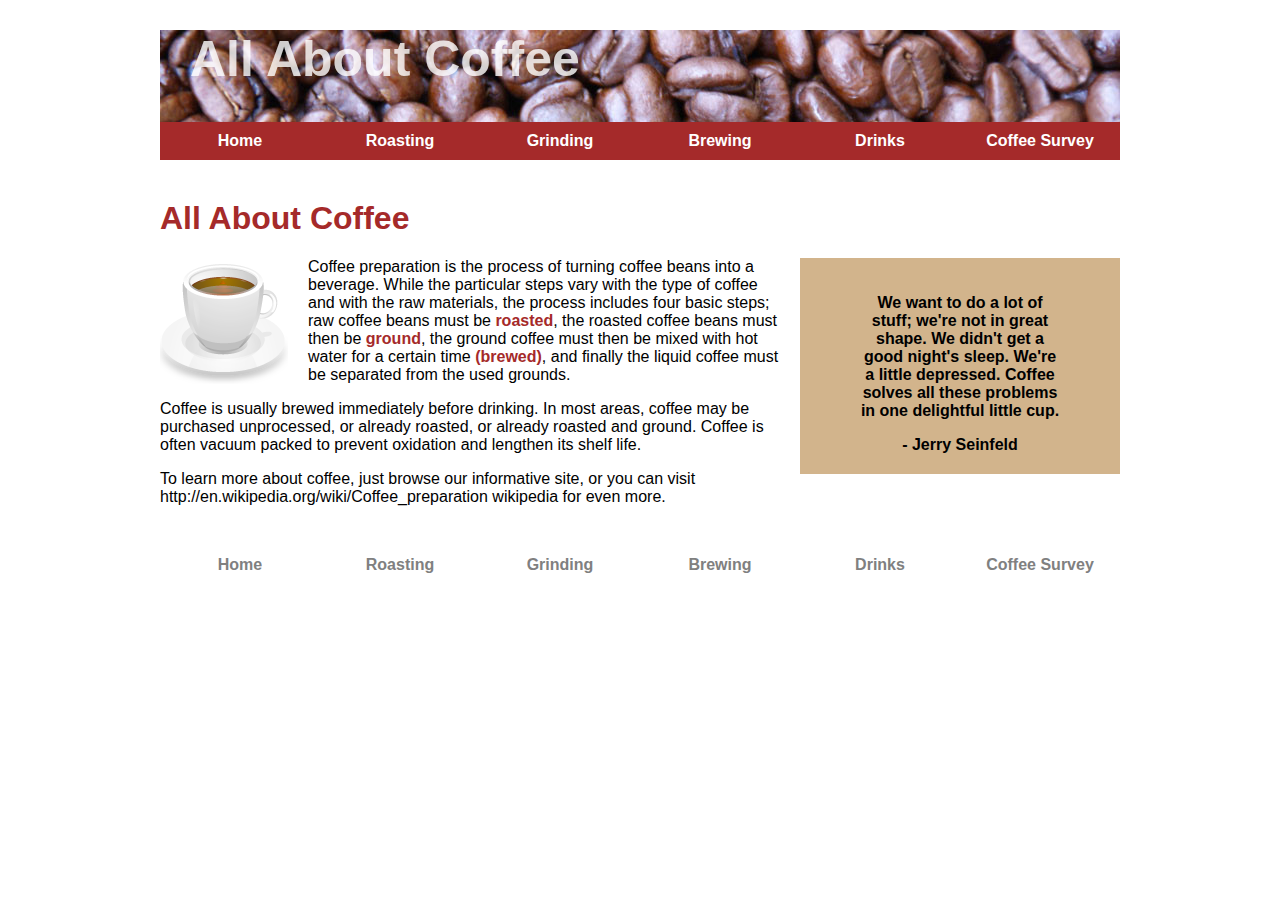
<file: Website Project/index.html>
<!DOCTYPE html>
<html>
  <head>
    <meta charset="utf-8" />
    <title>All About Coffee</title>
    <link rel="stylesheet" href="stylesheet.css" type="text/css" />
  </head>
  <body>
    <header>
      <h1>All About Coffee</h1>
      <nav>
        <ul>
          <li><a href="index.html">Home</a></li>
          <li><a href="roasting.html">Roasting</a></li>
          <li><a href="grinding.html">Grinding</a></li>
          <li><a href="brewing.html">Brewing</a></li>
          <li><a href="drinks.html">Drinks</a></li>
          <li><a href="survey.html">Coffee Survey</a></li>
        </ul>
      </nav>
    </header>
    <h1>All About Coffee</h1>
    <aside>
      <blockquote>
        We want to do a lot of stuff; we're not in great shape. We didn't get a
        good night's sleep. We're a little depressed. Coffee solves all these
        problems in one delightful little cup.
      </blockquote>
      - Jerry Seinfeld
    </aside>
    <section>
      <img
        class="photo-left"
        src="images/coffee-cup.png"
        alt="image of a cup of coffee"
        height="128"
        width="128"
      />

      <p>
        Coffee preparation is the process of turning coffee beans into a
        beverage. While the particular steps vary with the type of coffee and
        with the raw materials, the process includes four basic steps; raw
        coffee beans must be <a href="roasting.html">roasted</a>, the roasted
        coffee beans must then be <a href="grinding.html">ground</a>, the ground
        coffee must then be mixed with hot water for a certain time
        <a href="brewing.html">(brewed)</a>, and finally the liquid coffee must
        be separated from the used grounds.
      </p>

      <p>
        Coffee is usually brewed immediately before drinking. In most areas,
        coffee may be purchased unprocessed, or already roasted, or already
        roasted and ground. Coffee is often vacuum packed to prevent oxidation
        and lengthen its shelf life.
      </p>

      <p>
        To learn more about coffee, just browse our informative site, or you can
        visit http://en.wikipedia.org/wiki/Coffee_preparation wikipedia for even
        more.
      </p>
    </section>
    <footer>
      <nav>
        <ul>
          <li><a href="index.html">Home</a></li>
          <li><a href="roasting.html">Roasting</a></li>
          <li><a href="grinding.html">Grinding</a></li>
          <li><a href="brewing.html">Brewing</a></li>
          <li><a href="drinks.html">Drinks</a></li>
          <li><a href="survey.html">Coffee Survey</a></li>
        </ul>
      </nav>
    </footer>
  </body>
</html>
</file>
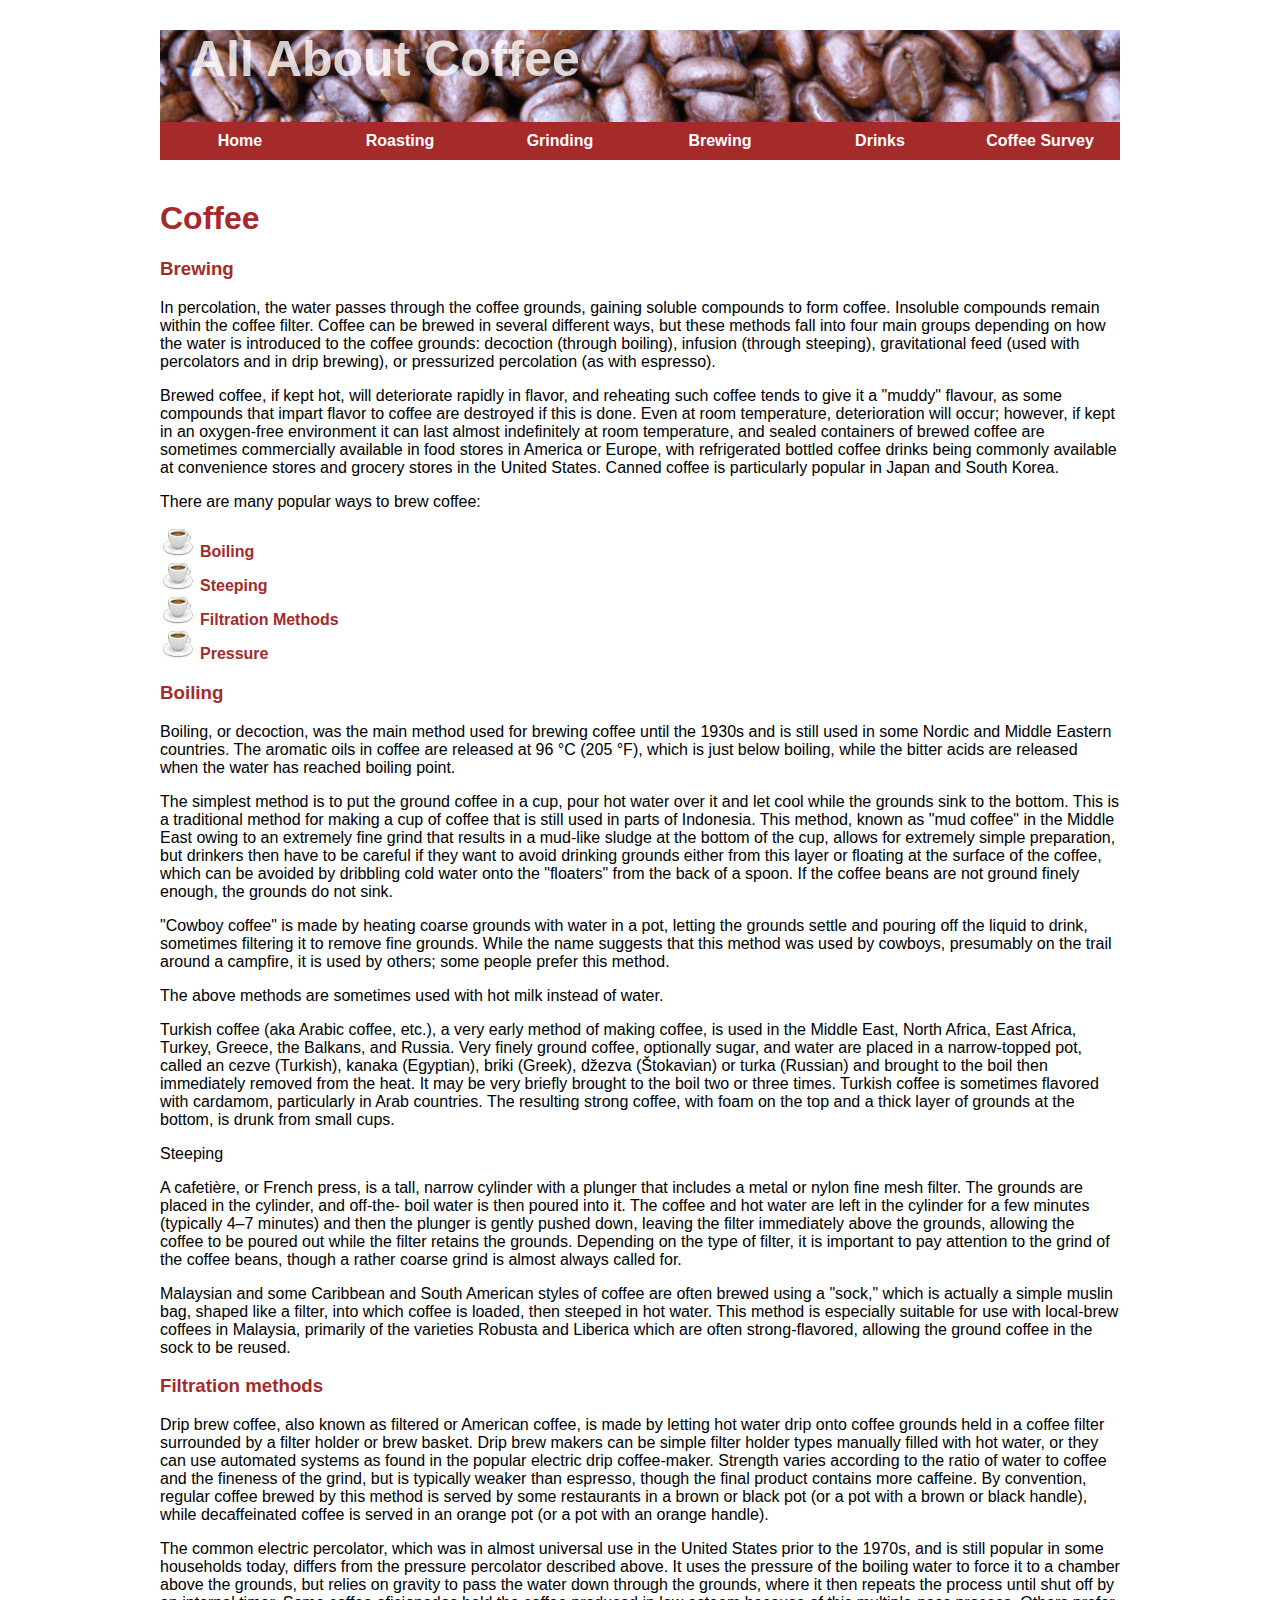
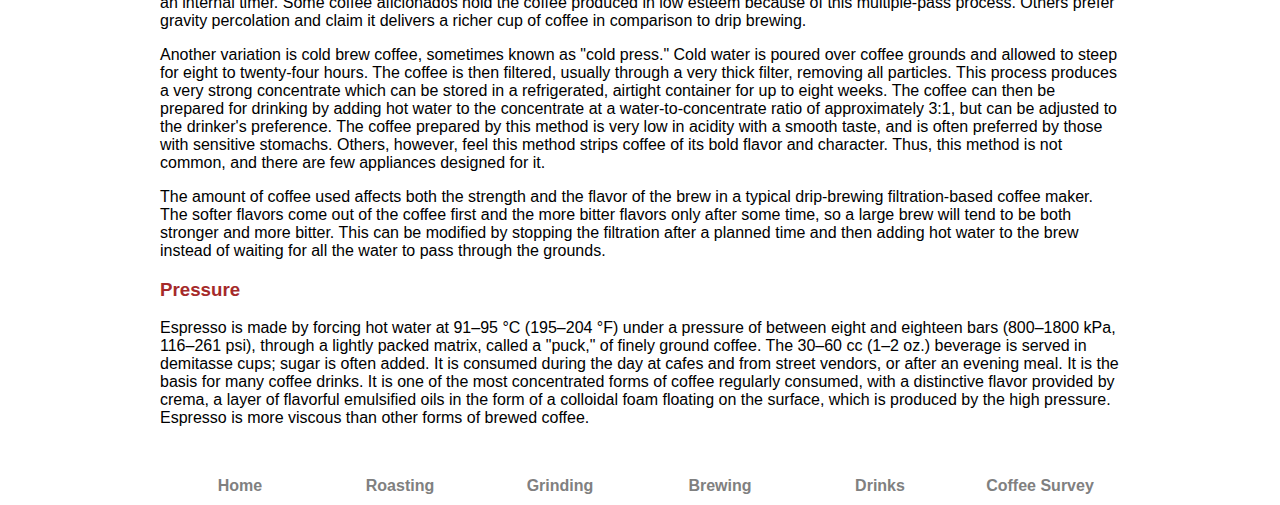
<file: Website Project/brewing.html>
<!doctype html>
<html>
<head>
<meta charset="utf-8">
<title>Coffee Brewing</title>
<link rel="stylesheet" href="stylesheet.css" type="text/css">
</head>

<body>
    <header>
        <h1>All About Coffee</h1>
        <nav>
          <ul>
            <li><a href="index.html">Home</a></li>
            <li><a href="roasting.html">Roasting</a></li>
            <li><a href="grinding.html">Grinding</a></li>
            <li><a href="brewing.html">Brewing</a></li>
            <li><a href="drinks.html">Drinks</a></li>
            <li><a href="survey.html">Coffee Survey</a></li>
          </ul>
        </nav>
      </header>
<h1>Coffee</h1> 

<section>
    <h3>Brewing</h3>
    
    <p>
        In percolation, the water passes through the coffee grounds, gaining soluble compounds to form coffee. Insoluble compounds remain within the coffee filter.
        Coffee can be brewed in several different ways, but these methods fall into four main groups depending on how the water is introduced to the coffee grounds: decoction (through boiling), infusion (through steeping), gravitational feed (used with percolators and in drip brewing), or pressurized percolation (as with espresso).
    </p>
    
    <p>Brewed coffee, if kept hot, will deteriorate rapidly in flavor, and reheating such coffee tends to give it a "muddy" flavour, as some compounds that impart flavor to coffee are destroyed if this is done. Even at room temperature, deterioration will occur; however, if kept in an oxygen-free environment it can last almost indefinitely at room temperature, and sealed containers of brewed coffee are sometimes commercially available in food stores in America or Europe, with refrigerated bottled coffee drinks being commonly available at convenience stores and grocery stores in the United States. Canned coffee is particularly popular in Japan and South Korea.</p>
    
    <p>
        There are many popular ways to brew coffee:

        <ul>
            <li><a href="#boiling">Boiling</a></li>
            <li><a href="#steeping">Steeping</a></li>
            <li><a href="#filtration">Filtration Methods</a></li>
            <li><a href="#pressure">Pressure</a></li>
        </ul>
    </p>
</section>

<section>
    <h3 id="boiling">Boiling</h3>
    
    <p>Boiling, or decoction, was the main method used for brewing coffee until the 1930s and is still used in some Nordic and Middle Eastern countries. The aromatic oils in coffee are released at 96 °C (205 °F), which is just below boiling, while the bitter acids are released when the water has reached boiling point.</p>
    
    <p>The simplest method is to put the ground coffee in a cup, pour hot water over it and let cool while the grounds sink to the bottom. This is a traditional method for making a cup of coffee that is still used in parts of Indonesia. This method, known as "mud coffee" in the Middle East owing to an extremely fine grind that results in a mud-like sludge at the bottom of the cup, allows for extremely simple preparation, but drinkers then have to be careful if they want to avoid drinking grounds either from this layer or floating at the surface of the coffee, which can be avoided by dribbling cold water onto the "floaters" from the back of a spoon. If the coffee beans are not ground finely enough, the grounds do not sink.</p>
    
    <p>"Cowboy coffee" is made by heating coarse grounds with water in a pot, letting the grounds settle and pouring off the liquid to drink, sometimes filtering it to remove fine grounds. While the name suggests that this method was used by cowboys, presumably on the trail around a campfire, it is used by others; some people prefer this method.</p>
    
    <p>The above methods are sometimes used with hot milk instead of water.</p>
    
    <p>Turkish coffee (aka Arabic coffee, etc.), a very early method of making coffee, is used in the Middle East, North Africa, East Africa, Turkey, Greece, the Balkans, and Russia. Very finely ground coffee, optionally sugar, and water are placed in a narrow-topped pot, called an cezve (Turkish), kanaka (Egyptian), briki (Greek), džezva (Štokavian) or turka (Russian) and brought to the boil then immediately removed from the heat. It may be very briefly brought to the boil two or three times. Turkish coffee is sometimes flavored with cardamom, particularly in Arab countries. The resulting strong coffee, with foam on the top and a thick layer of grounds at the bottom, is drunk from small cups.</p>
</section>

<section>
    <h id="steeping">Steeping</h3>
    
    <p>A cafetière, or French press, is a tall, narrow cylinder with a plunger that includes a metal or nylon fine mesh filter. The grounds are placed in the cylinder, and off-the- boil water is then poured into it. The coffee and hot water are left in the cylinder for a few minutes (typically 4–7 minutes) and then the plunger is gently pushed down, leaving the filter immediately above the grounds, allowing the coffee to be poured out while the filter retains the grounds. Depending on the type of filter, it is important to pay attention to the grind of the coffee beans, though a rather coarse grind is almost always called for.</p>
    
    <p>Malaysian and some Caribbean and South American styles of coffee are often brewed using a "sock," which is actually a simple muslin bag, shaped like a filter, into which coffee is loaded, then steeped in hot water. This method is especially suitable for use with local-brew coffees in Malaysia, primarily of the varieties Robusta and Liberica which are often strong-flavored, allowing the ground coffee in the sock to be reused.</p>
</section>

<section>
    <h3 id="filtration">Filtration methods</h3>
    
    <p>Drip brew coffee, also known as filtered or American coffee, is made by letting hot water drip onto coffee grounds held in a coffee filter surrounded by a filter holder or brew basket. Drip brew makers can be simple filter holder types manually filled with hot water, or they can use automated systems as found in the popular electric drip coffee-maker. Strength varies according to the ratio of water to coffee and the fineness of the grind, but is typically weaker than espresso, though the final product contains more caffeine. By convention, regular coffee brewed by this method is served by some restaurants in a brown or black pot (or a pot with a brown or black handle), while decaffeinated coffee is served in an orange pot (or a pot with an orange handle).</p>
    
    <p>The common electric percolator, which was in almost universal use in the United States prior to the 1970s, and is still popular in some households today, differs from the pressure percolator described above. It uses the pressure of the boiling water to force it to a chamber above the grounds, but relies on gravity to pass the water down through the grounds, where it then repeats the process until shut off by an internal timer. Some coffee aficionados hold the coffee produced in low esteem because of this multiple-pass process. Others prefer gravity percolation and claim it delivers a richer cup of coffee in comparison to drip brewing.</p>
    
    <p>Another variation is cold brew coffee, sometimes known as "cold press." Cold water is poured over coffee grounds and allowed to steep for eight to twenty-four hours. The coffee is then filtered, usually through a very thick filter, removing all particles. This process produces a very strong concentrate which can be stored in a refrigerated, airtight container for up to eight weeks. The coffee can then be prepared for drinking by adding hot water to the concentrate at a water-to-concentrate ratio of approximately 3:1, but can be adjusted to the drinker's preference. The coffee prepared by this method is very low in acidity with a smooth taste, and is often preferred by those with sensitive stomachs. Others, however, feel this method strips coffee of its bold flavor and character. Thus, this method is not common, and there are few appliances designed for it.</p>
    
    <p>The amount of coffee used affects both the strength and the flavor of the brew in a typical drip-brewing filtration-based coffee maker. The softer flavors come out of the coffee first and the more bitter flavors only after some time, so a large brew will tend to be both stronger and more bitter. This can be modified by stopping the filtration after a planned time and then adding hot water to the brew instead of waiting for all the water to pass through the grounds.</p>
</section>

<section>
    <h3 id="pressure">Pressure</h3>
    
    <p>Espresso is made by forcing hot water at 91–95 °C (195–204 °F) under a pressure of between eight and eighteen bars (800–1800 kPa, 116–261 psi), through a lightly packed matrix, called a "puck," of finely ground coffee. The 30–60 cc (1–2 oz.) beverage is served in demitasse cups; sugar is often added. It is consumed during the day at cafes and from street vendors, or after an evening meal. It is the basis for many coffee drinks. It is one of the most concentrated forms of coffee regularly consumed, with a distinctive flavor provided by crema, a layer of flavorful emulsified oils in the form of a colloidal foam floating on the surface, which is produced by the high pressure. Espresso is more viscous than other forms of brewed coffee.</p>
</section>
<footer>
    <nav>
      <ul>
        <li><a href="index.html">Home</a></li>
        <li><a href="roasting.html">Roasting</a></li>
        <li><a href="grinding.html">Grinding</a></li>
        <li><a href="brewing.html">Brewing</a></li>
        <li><a href="drinks.html">Drinks</a></li>
        <li><a href="survey.html">Coffee Survey</a></li>
      </ul>
    </nav>
  </footer>
</body>
</html>
</file>
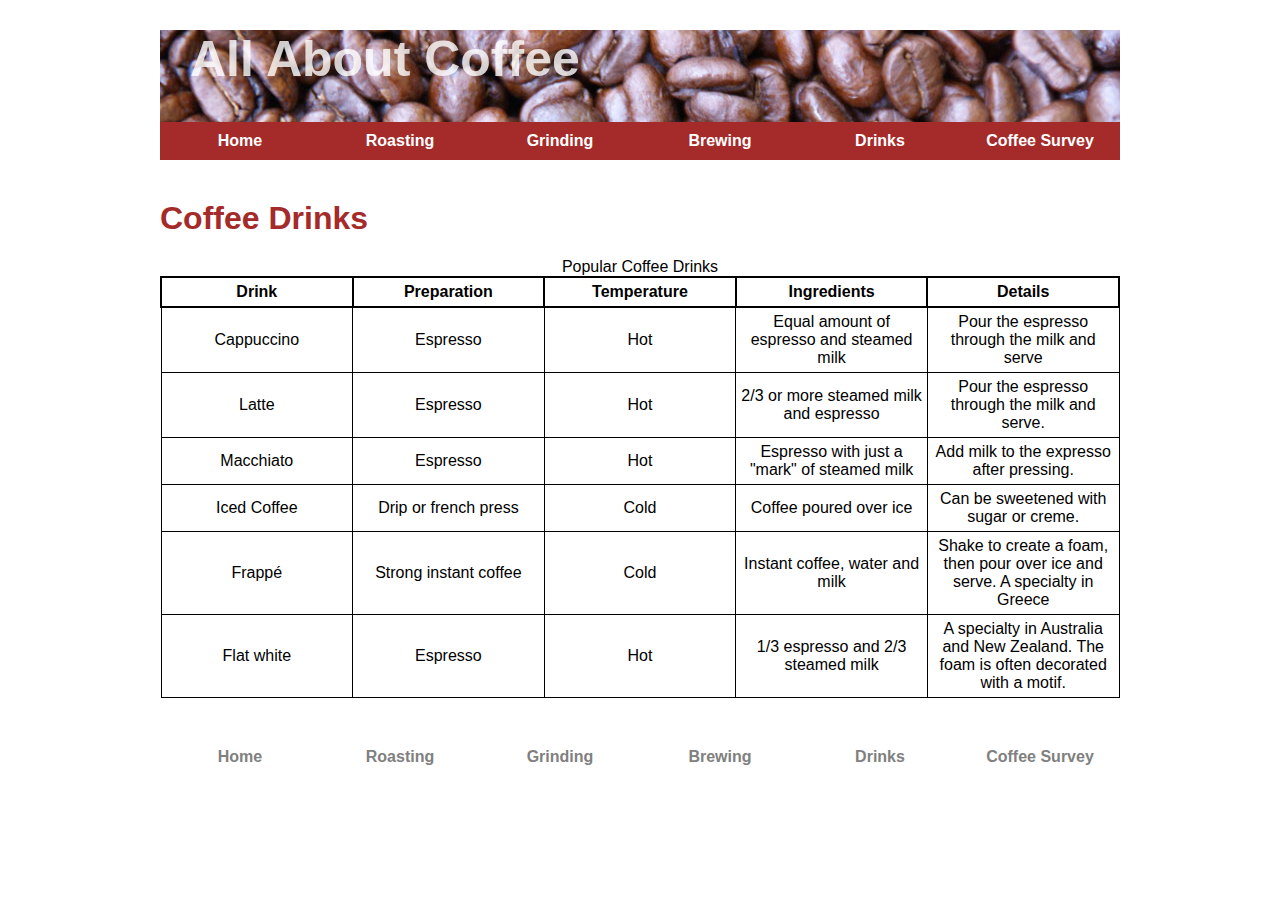
<file: Website Project/drinks.html>
<!DOCTYPE html>
<html>
  <head>
    <meta charset="utf-8" />
    <title>Coffee Drinks</title>
    <meta charset="UTF-8" />
    <meta http-equiv="X-UA-Compatible" content="IE=edge" />
    <meta name="viewport" content="width=device-width, initial-scale=1.0" />
    <link rel="stylesheet" href="stylesheet.css" type="text/css" />
  </head>

  <body>
    <header>
      <h1>All About Coffee</h1>
      <nav>
        <ul>
          <li><a href="index.html">Home</a></li>
          <li><a href="roasting.html">Roasting</a></li>
          <li><a href="grinding.html">Grinding</a></li>
          <li><a href="brewing.html">Brewing</a></li>
          <li><a href="drinks.html">Drinks</a></li>
          <li><a href="survey.html">Coffee Survey</a></li>
        </ul>
      </nav>
    </header>
    <h1>Coffee Drinks</h1>

    <table>
      <caption>
        Popular Coffee Drinks
      </caption>
      <tr>
        <th>Drink</th>
        <th>Preparation</th>
        <th>Temperature</th>
        <th>Ingredients</th>
        <th>Details</th>
      </tr>
      <tr>
        <td>Cappuccino</td>
        <td>Espresso</td>
        <td>Hot</td>
        <td>Equal amount of espresso and steamed milk</td>
        <td>Pour the espresso through the milk and serve</td>
      </tr>
      <tr>
        <td>Latte</td>
        <td>Espresso</td>
        <td>Hot</td>
        <td>2/3 or more steamed milk and espresso</td>
        <td>Pour the espresso through the milk and serve.</td>
      </tr>
      <tr>
        <td>Macchiato</td>
        <td>Espresso</td>
        <td>Hot</td>
        <td>Espresso with just a "mark" of steamed milk</td>
        <td>Add milk to the expresso after pressing.</td>
      </tr>
      <tr>
        <td>Iced Coffee</td>
        <td>Drip or french press</td>
        <td>Cold</td>
        <td>Coffee poured over ice</td>
        <td>Can be sweetened with sugar or creme.</td>
      </tr>
      <tr>
        <td>Frappé</td>
        <td>Strong instant coffee</td>
        <td>Cold</td>
        <td>Instant coffee, water and milk</td>
        <td>
          Shake to create a foam, then pour over ice and serve. A specialty in
          Greece
        </td>
      </tr>
      <tr>
        <td>Flat white</td>
        <td>Espresso</td>
        <td>Hot</td>
        <td>1/3 espresso and 2/3 steamed milk</td>
        <td>
          A specialty in Australia and New Zealand. The foam is often decorated
          with a motif.
        </td>
      </tr>
    </table>
    <footer>
      <nav>
        <ul>
          <li><a href="index.html">Home</a></li>
          <li><a href="roasting.html">Roasting</a></li>
          <li><a href="grinding.html">Grinding</a></li>
          <li><a href="brewing.html">Brewing</a></li>
          <li><a href="drinks.html">Drinks</a></li>
          <li><a href="survey.html">Coffee Survey</a></li>
        </ul>
      </nav>
    </footer>
  </body>
</html>
</file>
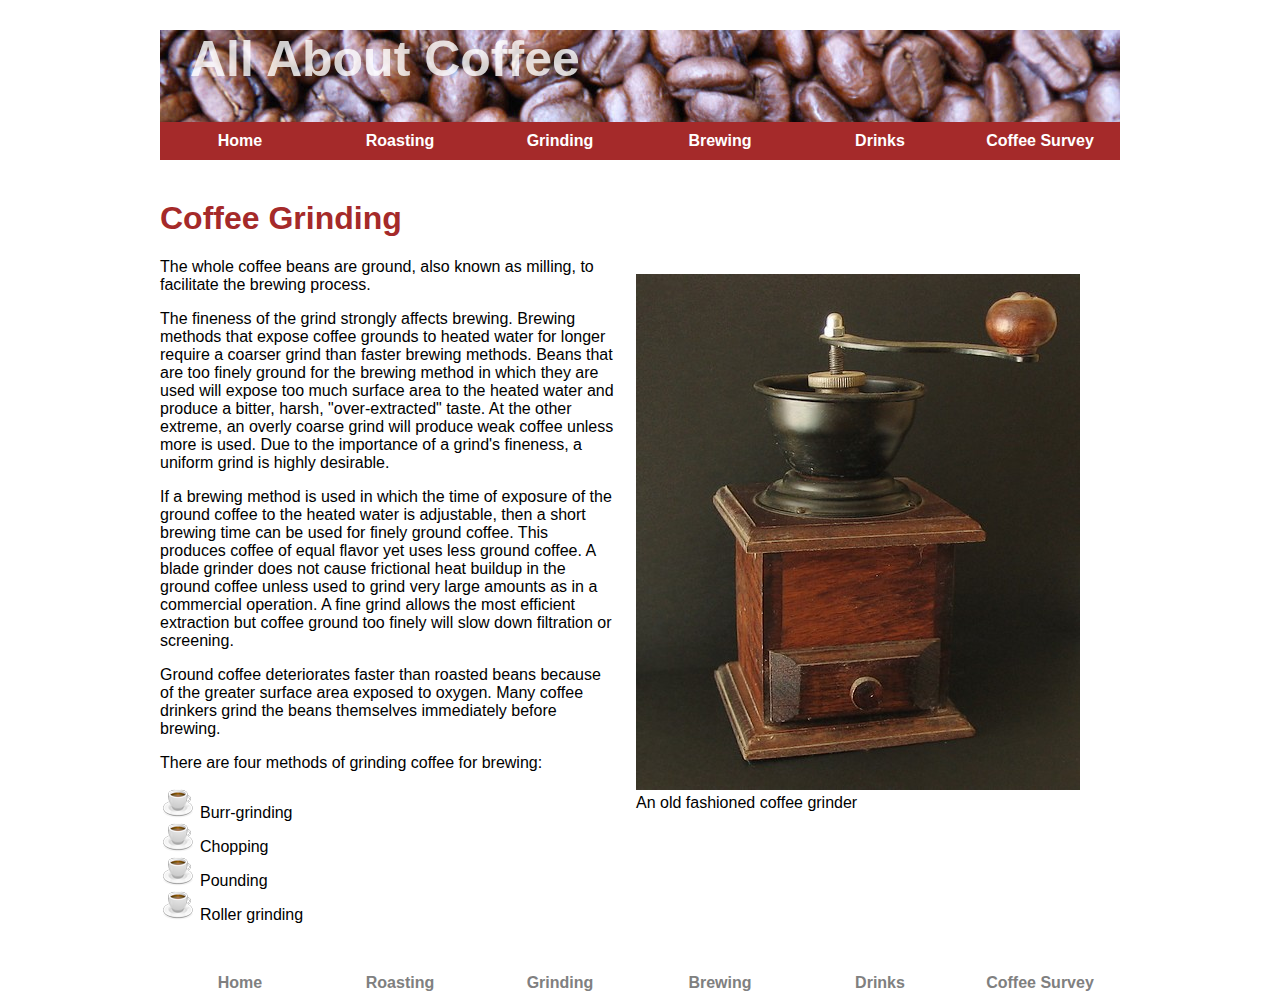
<file: Website Project/grinding.html>
<!doctype html>
<html>
<head>
<meta charset="utf-8">
<title>Coffee Grinding</title>
<link rel="stylesheet" href="stylesheet.css" type="text/css">
</head>

<body>
    <header>
        <h1>All About Coffee</h1>
        <nav>
          <ul>
            <li><a href="index.html">Home</a></li>
            <li><a href="roasting.html">Roasting</a></li>
            <li><a href="grinding.html">Grinding</a></li>
            <li><a href="brewing.html">Brewing</a></li>
            <li><a href="drinks.html">Drinks</a></li>
            <li><a href="survey.html">Coffee Survey</a></li>
          </ul>
        </nav>
      </header>
<h1>Coffee Grinding</h1>

<figure class="photo-right">
    <img src="images/coffee-grinder.jpg" height="516" width="444"/>
<figcaption>An old fashioned coffee grinder</figcaption>
</figure>

<p>The whole coffee beans are ground, also known as milling, to facilitate the brewing process.</p>

<p>The fineness of the grind strongly affects brewing. Brewing methods that expose coffee grounds to heated water for longer require a coarser grind than faster brewing methods. Beans that are too finely ground for the brewing method in which they are used will expose too much surface area to the heated water and produce a bitter, harsh, "over-extracted" taste. At the other extreme, an overly coarse grind will produce weak coffee unless more is used. Due to the importance of a grind's fineness, a uniform grind is highly desirable.</p>

<p>If a brewing method is used in which the time of exposure of the ground coffee to the heated water is adjustable, then a short brewing time can be used for finely ground coffee. This produces coffee of equal flavor yet uses less ground coffee. A blade grinder does not cause frictional heat buildup in the ground coffee unless used to grind very large amounts as in a commercial operation. A fine grind allows the most efficient extraction but coffee ground too finely will slow down filtration or screening.</p>

<p>Ground coffee deteriorates faster than roasted beans because of the greater surface area exposed to oxygen. Many coffee drinkers grind the beans themselves immediately before brewing.</p>

<p>
    There are four methods of grinding coffee for brewing:
    
    <ul>
        <li>Burr-grinding</li>
        <li>Chopping</li>
        <li>Pounding</li>
        <li>Roller grinding</li>
    </ul>
</p>
<footer>
    <nav>
      <ul>
        <li><a href="index.html">Home</a></li>
        <li><a href="roasting.html">Roasting</a></li>
        <li><a href="grinding.html">Grinding</a></li>
        <li><a href="brewing.html">Brewing</a></li>
        <li><a href="drinks.html">Drinks</a></li>
        <li><a href="survey.html">Coffee Survey</a></li>
      </ul>
    </nav>
  </footer>
</body>
</html>
</file>
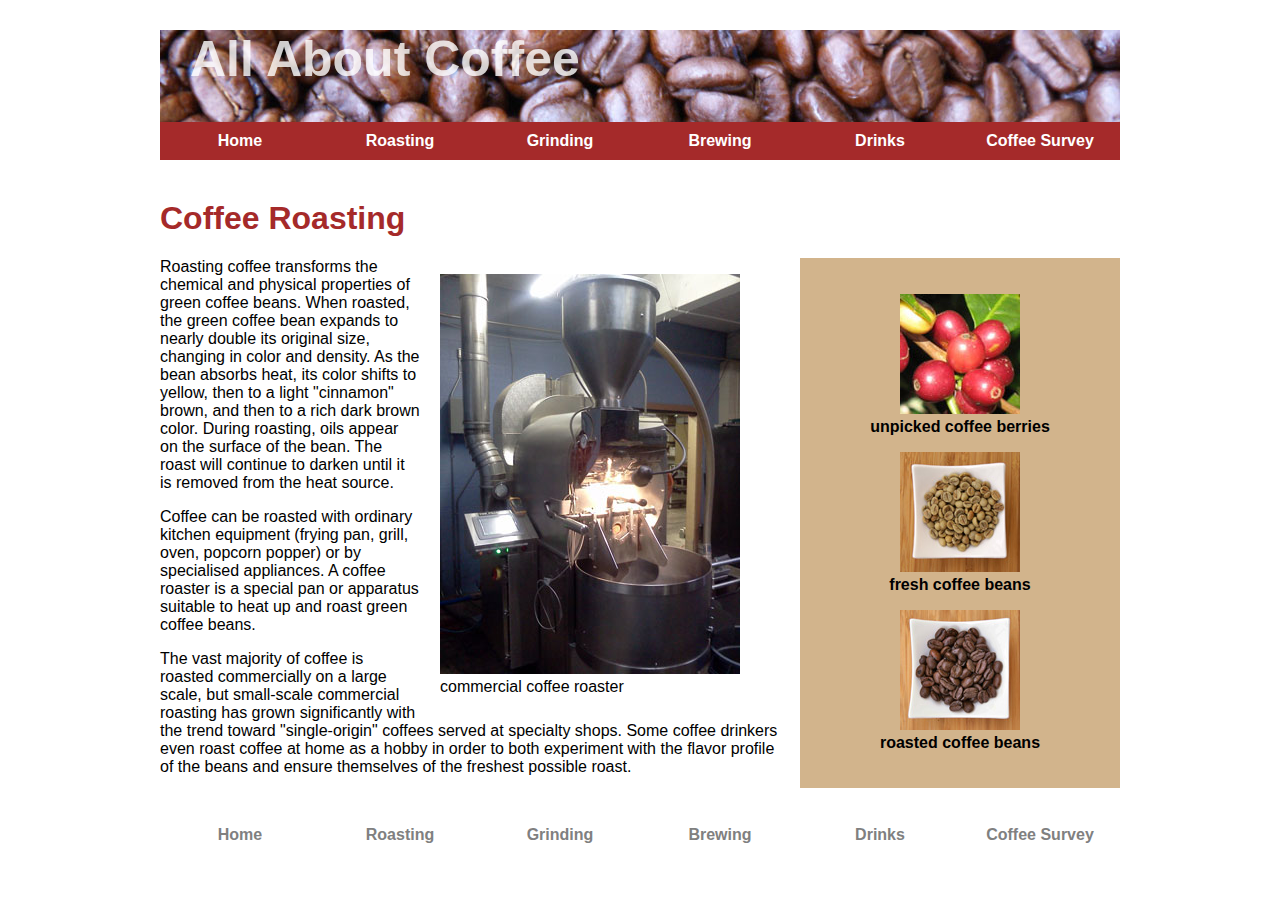
<file: Website Project/roasting.html>
<!DOCTYPE html>
<html lang="en">
  <head>
    <meta charset="UTF-8" />
    <meta http-equiv="X-UA-Compatible" content="IE=edge" />
    <meta name="viewport" content="width=device-width, initial-scale=1.0" />
    <title>Coffee Roasting</title>
    <link rel="stylesheet" href="stylesheet.css" type="text/css" />
  </head>
  <body>
    <header>
      <h1>All About Coffee</h1>
      <nav>
        <ul>
          <li><a href="index.html">Home</a></li>
          <li><a href="roasting.html">Roasting</a></li>
          <li><a href="grinding.html">Grinding</a></li>
          <li><a href="brewing.html">Brewing</a></li>
          <li><a href="drinks.html">Drinks</a></li>
          <li><a href="survey.html">Coffee Survey</a></li>
        </ul>
      </nav>
    </header>
    <h1>Coffee Roasting</h1>

    <aside>
      <figure>
        <img src="images/coffee-berries.jpg" width="120" height="120" />
        <figcaption>unpicked coffee berries</figcaption>
      </figure>
      <figure>
        <img src="images/fresh-beans.jpg" width="120" height="120" />
        <figcaption>fresh coffee beans</figcaption>
      </figure>
      <figure>
        <img src="images/roasted-beans.jpg" width="120" height="120" />
        <figcaption>roasted coffee beans</figcaption>
      </figure>
    </aside>

    <section>
      <figure class="photo-right">
        <img src="images/commercial-roaster.jpg" width="300" height="400" />
        <figcaption>commercial coffee roaster</figcaption>
      </figure>

      <p>
        Roasting coffee transforms the chemical and physical properties of green
        coffee beans. When roasted, the green coffee bean expands to nearly
        double its original size, changing in color and density. As the bean
        absorbs heat, its color shifts to yellow, then to a light "cinnamon"
        brown, and then to a rich dark brown color. During roasting, oils appear
        on the surface of the bean. The roast will continue to darken until it
        is removed from the heat source.
      </p>

      <p>
        Coffee can be roasted with ordinary kitchen equipment (frying pan,
        grill, oven, popcorn popper) or by specialised appliances. A coffee
        roaster is a special pan or apparatus suitable to heat up and roast
        green coffee beans.
      </p>

      <p>
        The vast majority of coffee is roasted commercially on a large scale,
        but small-scale commercial roasting has grown significantly with the
        trend toward "single-origin" coffees served at specialty shops. Some
        coffee drinkers even roast coffee at home as a hobby in order to both
        experiment with the flavor profile of the beans and ensure themselves of
        the freshest possible roast.
      </p>
    </section>
    <footer>
      <nav>
        <ul>
          <li><a href="index.html">Home</a></li>
          <li><a href="roasting.html">Roasting</a></li>
          <li><a href="grinding.html">Grinding</a></li>
          <li><a href="brewing.html">Brewing</a></li>
          <li><a href="drinks.html">Drinks</a></li>
          <li><a href="survey.html">Coffee Survey</a></li>
        </ul>
      </nav>
    </footer>
  </body>
</html>
</file>
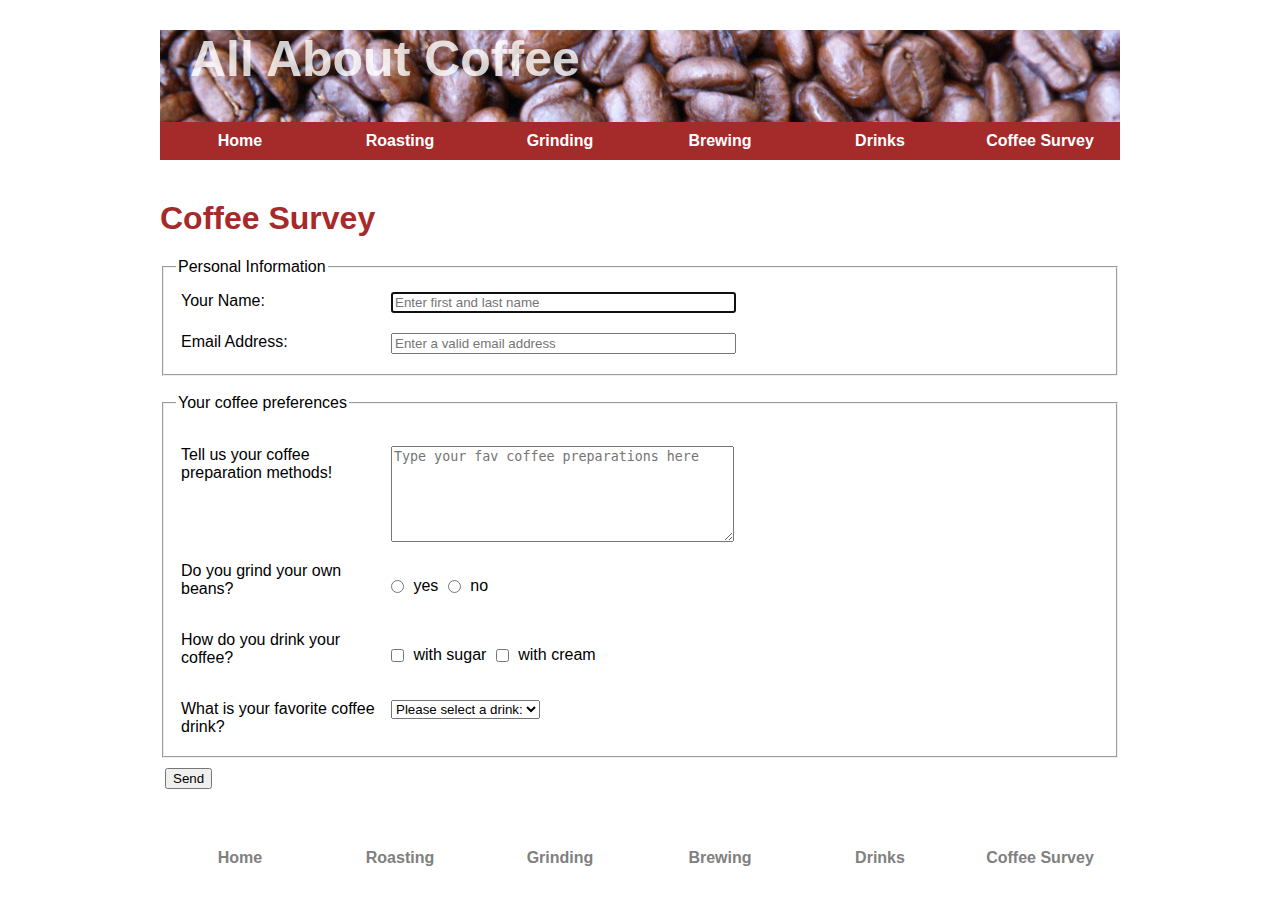
<file: Website Project/survey.html>
<!DOCTYPE html>
<html>
  <head>
    <meta charset="utf-8" />
    <title>Coffee Drinks</title>
    <meta charset="UTF-8" />
    <meta http-equiv="X-UA-Compatible" content="IE=edge" />
    <meta name="viewport" content="width=device-width, initial-scale=1.0" />
    <link rel="stylesheet" href="stylesheet.css" type="text/css" />
  </head>

  <body>
    <header>
      <h1>All About Coffee</h1>
      <nav>
        <ul>
          <li><a href="index.html">Home</a></li>
          <li><a href="roasting.html">Roasting</a></li>
          <li><a href="grinding.html">Grinding</a></li>
          <li><a href="brewing.html">Brewing</a></li>
          <li><a href="drinks.html">Drinks</a></li>
          <li><a href="survey.html">Coffee Survey</a></li>
        </ul>
      </nav>
    </header>
    <form action="coffee-survey.php" method="post">
      <h1>Coffee Survey</h1>
      <fieldset>
        <legend>Personal Information</legend>
        <label for="name">Your Name:</label>
        <input
          type="text"
          name="name"
          autofocus
          required
          id="name"
          size="40"
          placeholder="Enter first and last name"
        />
        <br />

        <label for="email">Email Address:</label>
        <input
          type="text"
          name="email"
          placeholder="Enter a valid email address"
          required
          id="email"
          size="40"
        />
      </fieldset>
      <br />
      <fieldset>
        <legend>Your coffee preferences</legend>
        <br />

        <label for="message">Tell us your coffee preparation methods!</label>
        <textarea
          name="message"
          id="message"
          cols="40"
          rows="6"
          placeholder="Type your fav coffee preparations here"
        ></textarea>
        <br />

        <label for="grind">Do you grind your own beans?</label>
        <br />
        <input type="radio" name="grind" value="yes" />
        yes
        <input type="radio" name="grind" value="no" />
        no
        <br />
        <br />

        <label for="coffee-extras">How do you drink your coffee?</label>
        <br />
        <input type="checkbox" name="drink" value="sugar" />
        with sugar
        <input type="checkbox" name="drink" value="cream" />
        with cream
        <br />
        <br />

        <label for="dropdown">What is your favorite coffee drink? </label>
        <select name="fav-coffee" id="fav-coffee">
          <option value="0">Please select a drink:</option>
          <option value="drip">Drip coffee</option>
          <option value="cap">Cappuccino</option>
          <option value="espr">Espresso</option>
          <option value="lat">Latte Macchiato</option>
          <option value="flav">Flavored coffee</option>
        </select>
        <br />
      </fieldset>
      <input id="submit" type="submit" value="Send" />
    </form>
    <footer>
      <nav>
        <ul>
          <li><a href="index.html">Home</a></li>
          <li><a href="roasting.html">Roasting</a></li>
          <li><a href="grinding.html">Grinding</a></li>
          <li><a href="brewing.html">Brewing</a></li>
          <li><a href="drinks.html">Drinks</a></li>
          <li><a href="survey.html">Coffee Survey</a></li>
        </ul>
      </nav>
    </footer>
  </body>
</html>
</file>
<file: Website Project/stylesheet.css>
body{
    font-family: Arial, Helvetica, sans-serif;
    margin-top: 0;
    margin: 0 auto; 
    width: 960px;
}
h1,h2,h3{
    color: brown;
}
ul{
    list-style-image: url(images/tiny-coffee-cup.gif);
}
a:link, a:visited{
    text-decoration: none;
    color: brown;
    font-weight: bold;
}
a:hover{
    color: black;
}
nav ul{
    list-style-type: none;
    padding: 0;
}
nav li{
    display: inline;
    float: left;

}
nav a:link, nav a:visited{
    background-color: brown;
    color: white;
    display: block;
    width: 160px;
    text-align: center;
    padding: 10px 0;

}
nav a:hover{
    background-color: black;
}
aside{
    width: 280px;
    float:right;
    background-color: tan;
    text-align: center;
    font-weight: bold;
    padding: 20px;
    margin-left: 20px;
}
.photo-left{
    float: left;
    margin-right: 20px;
}
.photo-right{
    float: right;
    margin-left: 20px;
}
header{
    background-image: url("images/coffee-beans.jpg");
    height: 100px;
    margin-bottom: 70px;
}
header h1{
    color: rgba(256, 256, 256, .8);
    margin-left: 30px;
    margin-top: 30px;
    font-size: 50px;
}
footer{
    margin: 40px 0;
}
footer nav a:link, footer nav a:visited{
    color: grey;
    text-decoration: none;
    display: block;
    width: 160px;
    text-align: center;
    background-color: white;
}
footer nav a:hover{
    color: black;
}
td, th {
    border: 1px solid black;
    width: 20%;
    text-align: center;
    padding: 5px;
}
th {
    border: 2px solid black;
}
table{
    border-collapse: collapse;
}
label {
    display: block;
    width: 200px;
    float: left;
    text-align: left;
    margin: 10px 5px;
    clear: left;
    }
input,
select,
textarea {
    margin: 10px 5px;
    vertical-align: middle;
    }
</file>
